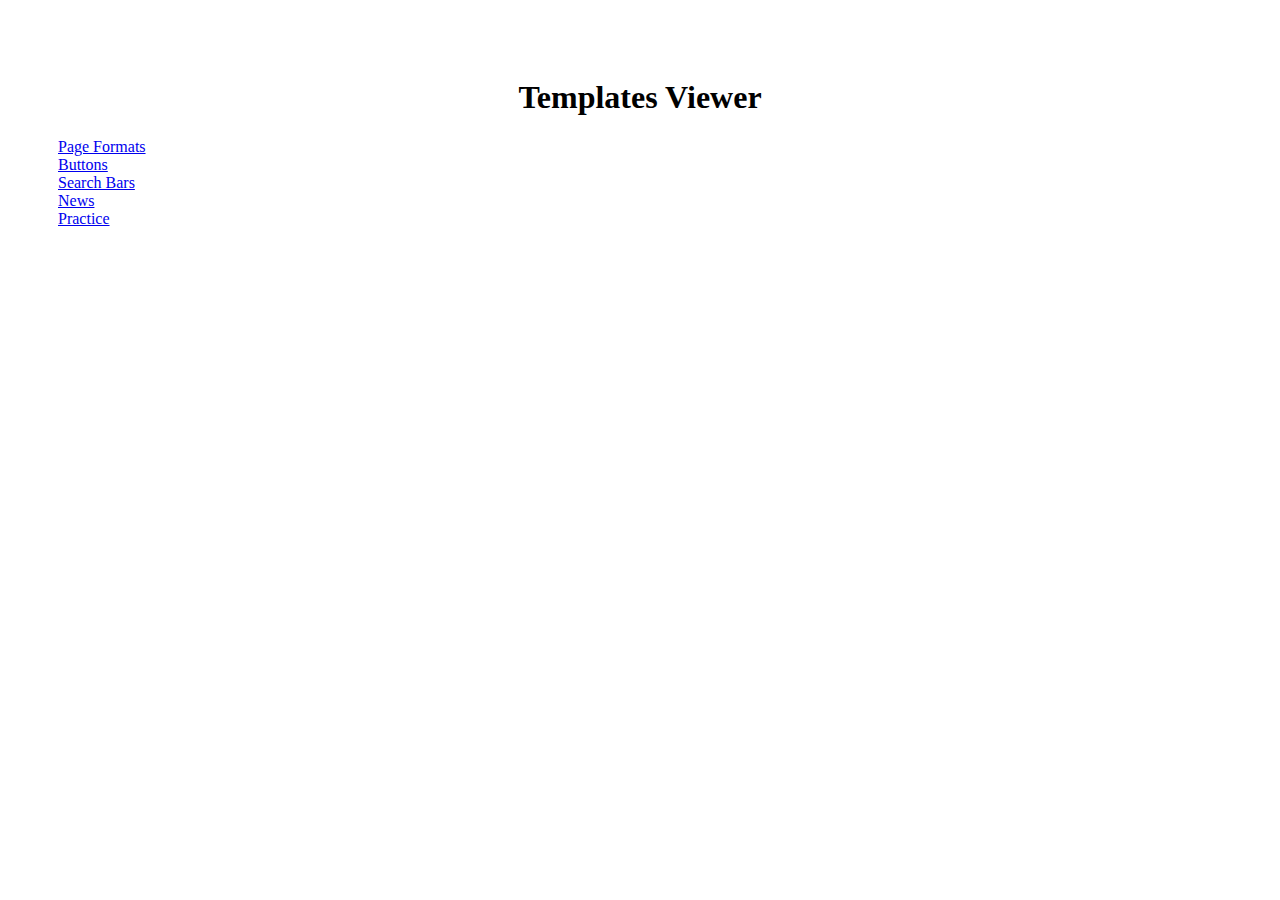
<file: index.html>
<!DOCTYPE html>
<html>

<head>
    <meta charset="utf-8" />
    <meta http-equiv="X-UA-Compatible" content="IE=edge">
    <title>Templates Viewer</title>
    <meta name="viewport" content="width=device-width, initial-scale=1">
    <link rel="stylesheet" type="text/css" media="screen" href="main.css" />
    <link rel="stylesheet" href="https://stackpath.bootstrapcdn.com/bootstrap/4.1.3/css/bootstrap.min.css" integrity="sha384-MCw98/SFnGE8fJT3GXwEOngsV7Zt27NXFoaoApmYm81iuXoPkFOJwJ8ERdknLPMO"
        crossorigin="anonymous">

</head>

<body>
    <h1>Templates Viewer</h1>

    <div class="container-fluid">
        <div class="row rowclass">
            <div class="col-sm-3"><a class="btn btn-secondary" href='Page Formats/index.html'>Page Formats</a></div>
            <div class="col-sm-3"><a class="btn btn-secondary" href='Buttons/index.html'>Buttons</a></div>
            <div class="col-sm-3"><a class="btn btn-secondary" href='Search Bars/index.html'>Search Bars</a></div>
            <div class="col-sm-3"><a class="btn btn-secondary" href='News/index.html'>News</a></div>
        </div>
    </div>

    <div class="container-fluid">
        <div class="row rowclass">
            <div class="col-sm-3"><a class="btn btn-secondary" href='Practice/index.html'>Practice</a></div>
        </div>

    </div>
</body>

</html>
</file>
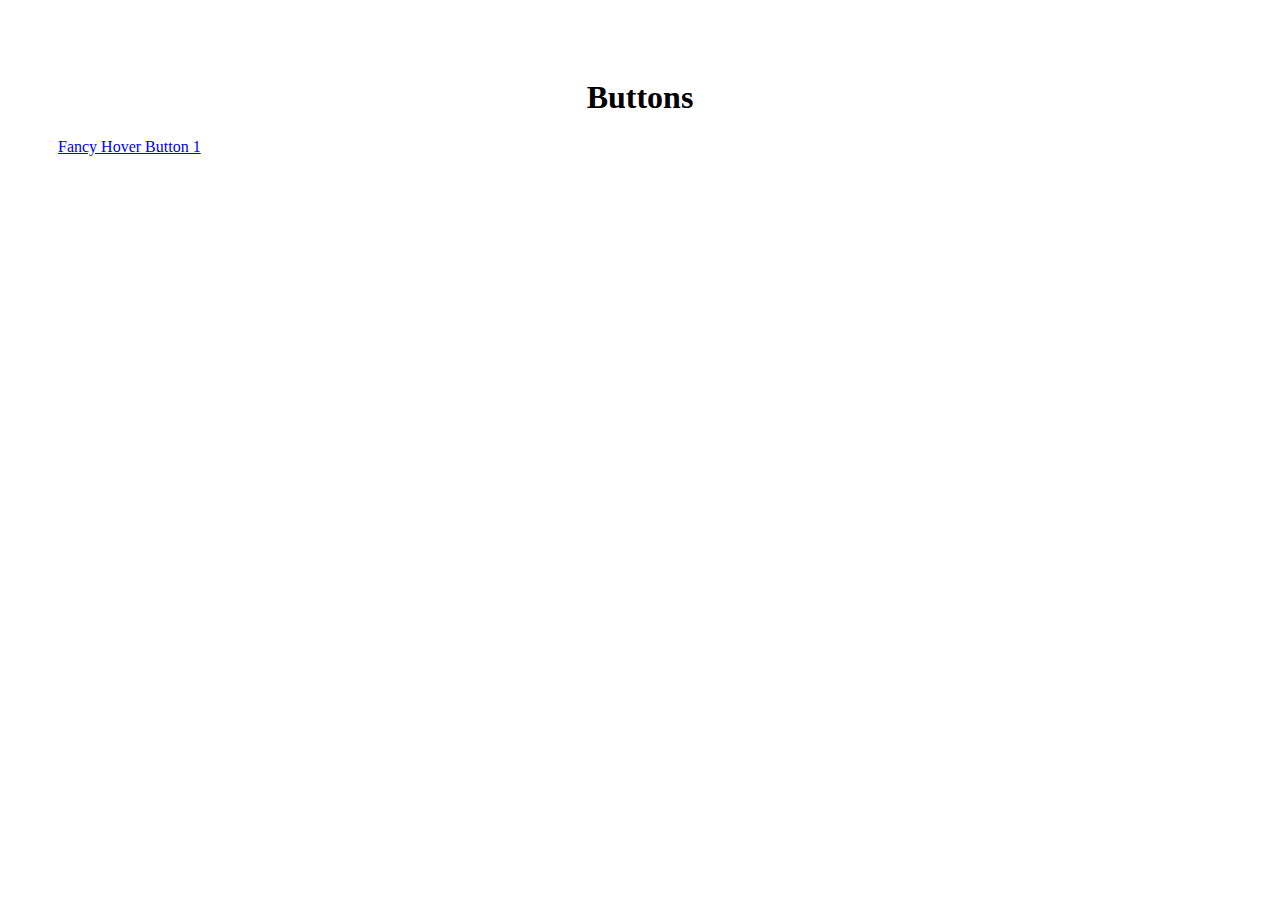
<file: Buttons/index.html>
<!DOCTYPE html>
<html>

<head>
    <meta charset="utf-8" />
    <meta http-equiv="X-UA-Compatible" content="IE=edge">
    <title>Buttons</title>
    <meta name="viewport" content="width=device-width, initial-scale=1">
    <link rel="stylesheet" type="text/css" media="screen" href="../main.css" />
    <link rel="stylesheet" href="https://stackpath.bootstrapcdn.com/bootstrap/4.1.3/css/bootstrap.min.css" integrity="sha384-MCw98/SFnGE8fJT3GXwEOngsV7Zt27NXFoaoApmYm81iuXoPkFOJwJ8ERdknLPMO"
        crossorigin="anonymous">

</head>

<body>
    <h1>Buttons</h1>
    <div class="container-fluid">
        <div class="row rowclass">
            <div class="col-sm-3"><a class="btn btn-secondary" href='Fancy Hover Button 1/index.html'>Fancy Hover
                    Button 1</a></div>

        </div>

    </div>
</body>

</html>
</file>
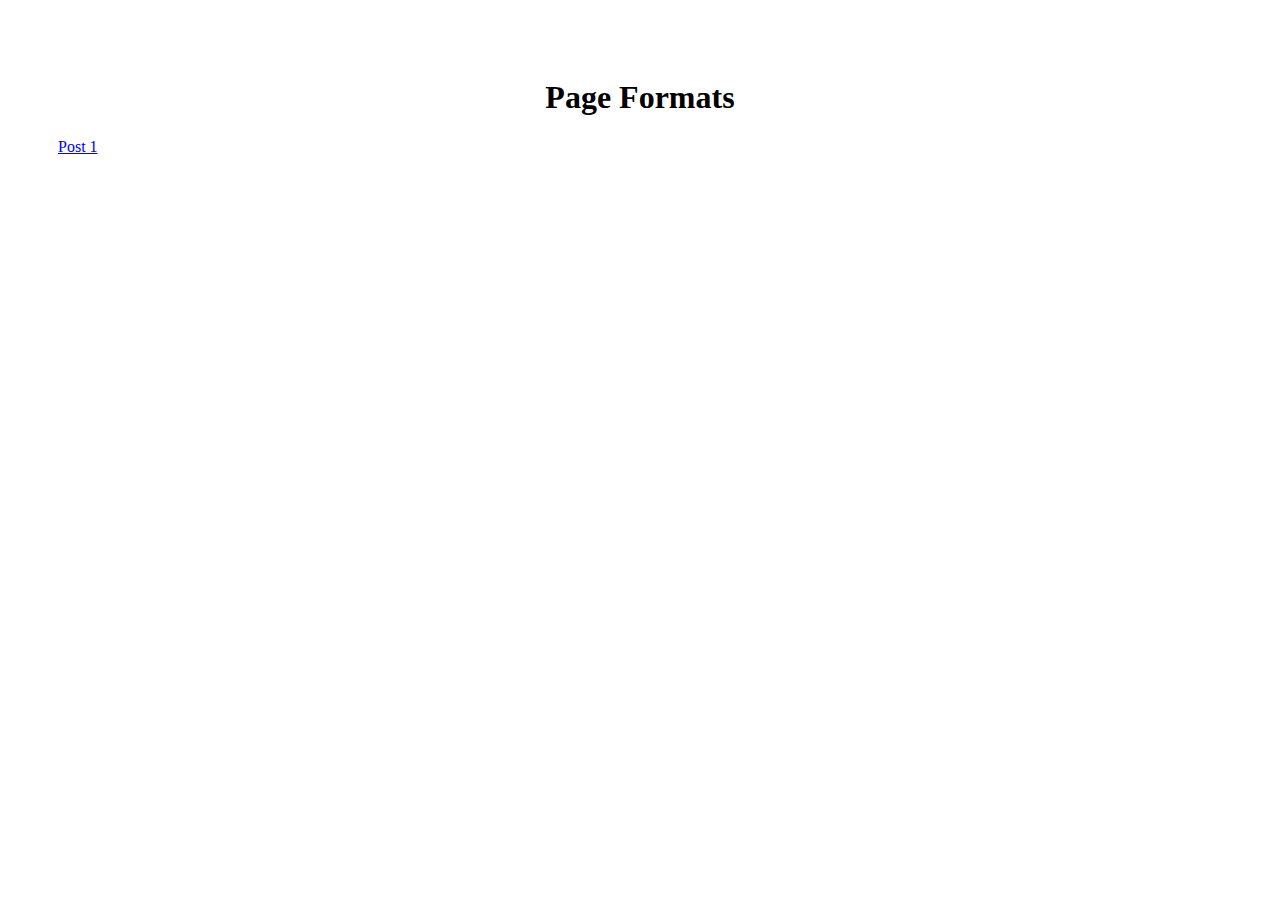
<file: News/index.html>
<!DOCTYPE html>
<html>

<head>
    <meta charset="utf-8" />
    <meta http-equiv="X-UA-Compatible" content="IE=edge">
    <title>Templates Viewer</title>
    <meta name="viewport" content="width=device-width, initial-scale=1">
    <link rel="stylesheet" type="text/css" media="screen" href="../main.css" />
    <link rel="stylesheet" href="https://stackpath.bootstrapcdn.com/bootstrap/4.1.3/css/bootstrap.min.css" integrity="sha384-MCw98/SFnGE8fJT3GXwEOngsV7Zt27NXFoaoApmYm81iuXoPkFOJwJ8ERdknLPMO"
        crossorigin="anonymous">

</head>

<body>
    <h1>Page Formats</h1>
    <div class="container-fluid">
        <div class="row rowclass">
            <div class="col-sm-3"><a class="btn btn-secondary" href='Post 1/index.html'>Post 1</a></div>

        </div>

    </div>
</body>

</html>
</file>
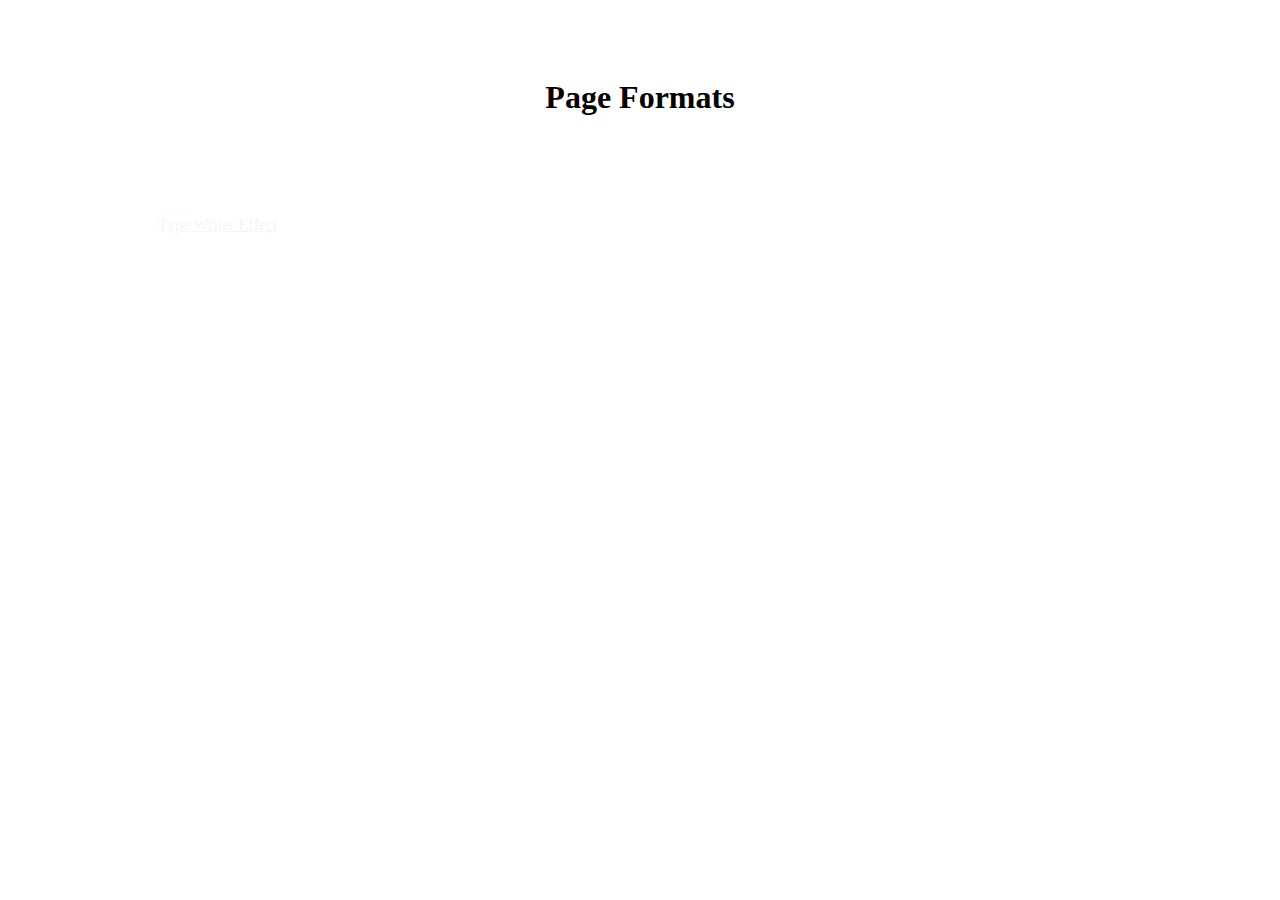
<file: Page Formats/index.html>
<!DOCTYPE html>
<html>

<head>
    <meta charset="utf-8" />
    <meta http-equiv="X-UA-Compatible" content="IE=edge">
    <title>Templates Viewer</title>
    <meta name="viewport" content="width=device-width, initial-scale=1">
    <link rel="stylesheet" type="text/css" media="screen" href="../main.css" />
    <link rel="stylesheet" href="https://stackpath.bootstrapcdn.com/bootstrap/4.1.3/css/bootstrap.min.css" integrity="sha384-MCw98/SFnGE8fJT3GXwEOngsV7Zt27NXFoaoApmYm81iuXoPkFOJwJ8ERdknLPMO"
        crossorigin="anonymous">

</head>

<body>
    <h1>Page Formats</h1>
    <div class="btn btn-primary buttons"><a href="Type Writer Effect/index.html">Type Writer Effect</a></div>
</body>

</html>
</file>
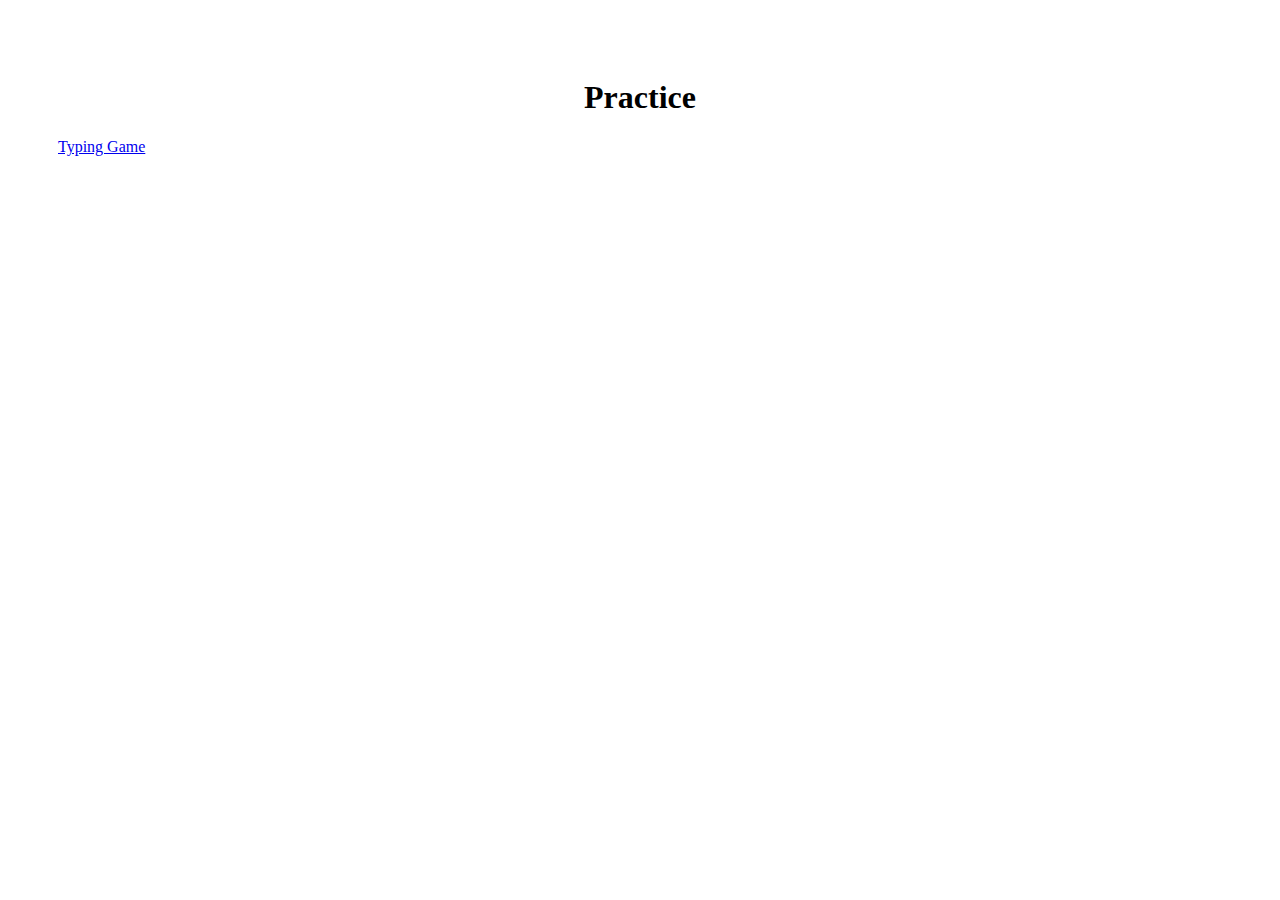
<file: Practice/index.html>
<!DOCTYPE html>
<html>

<head>
    <meta charset="utf-8" />
    <meta http-equiv="X-UA-Compatible" content="IE=edge">
    <title>Practice</title>
    <meta name="viewport" content="width=device-width, initial-scale=1">
    <link rel="stylesheet" type="text/css" media="screen" href="../main.css" />
    <link rel="stylesheet" href="https://stackpath.bootstrapcdn.com/bootstrap/4.1.3/css/bootstrap.min.css" integrity="sha384-MCw98/SFnGE8fJT3GXwEOngsV7Zt27NXFoaoApmYm81iuXoPkFOJwJ8ERdknLPMO"
        crossorigin="anonymous">

</head>

<body>
    <h1>Practice</h1>
    <div class="container-fluid">
        <div class="row rowclass">
            <div class="col-sm-3"><a class="btn btn-secondary" href='Typing Game/index.html'>Typing Game</a></div>

        </div>

    </div>
</body>

</html>
</file>
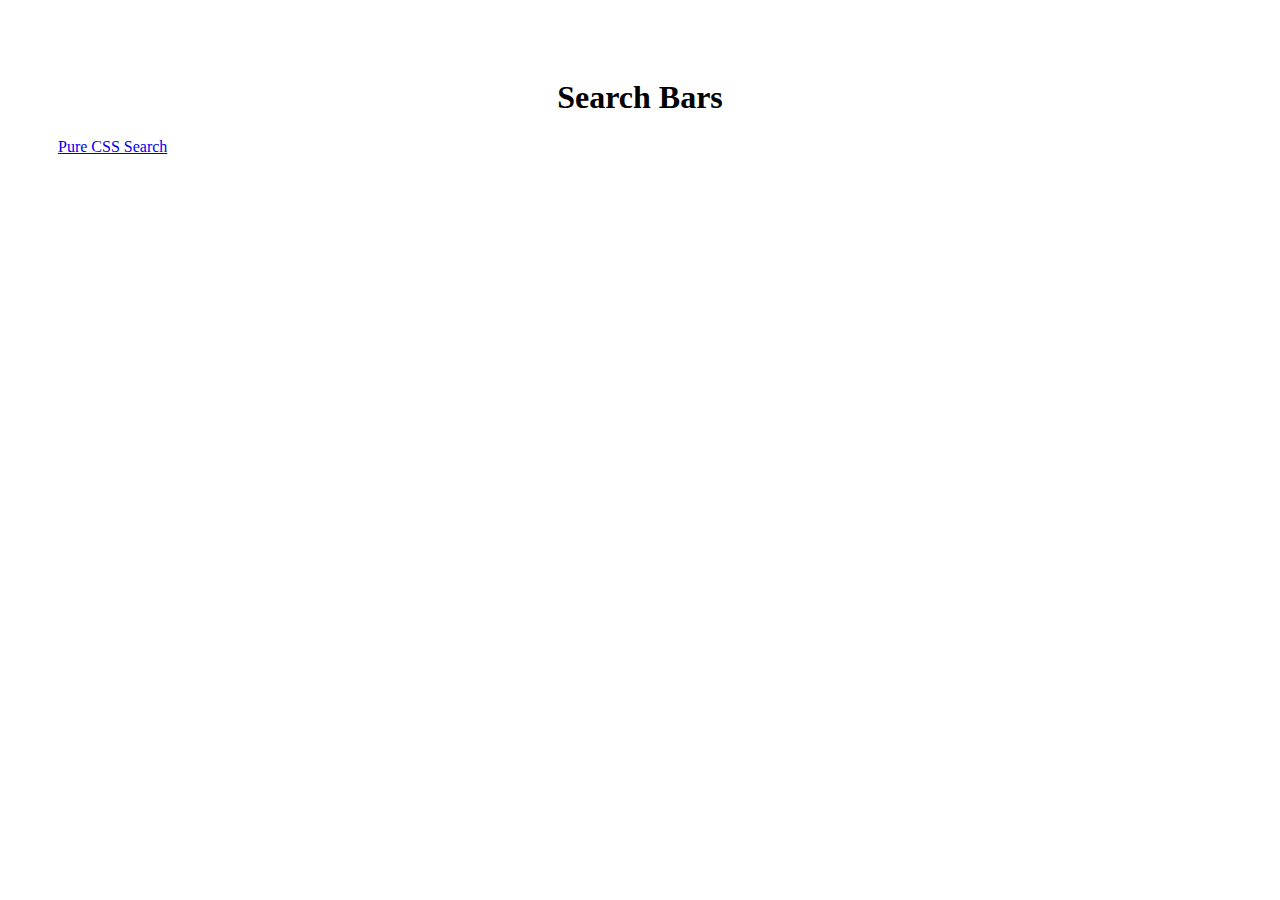
<file: Search Bars/index.html>
<!DOCTYPE html>
<html>

<head>
    <meta charset="utf-8" />
    <meta http-equiv="X-UA-Compatible" content="IE=edge">
    <title>Search Bars</title>
    <meta name="viewport" content="width=device-width, initial-scale=1">
    <link rel="stylesheet" type="text/css" media="screen" href="../main.css" />
    <link rel="stylesheet" href="https://stackpath.bootstrapcdn.com/bootstrap/4.1.3/css/bootstrap.min.css" integrity="sha384-MCw98/SFnGE8fJT3GXwEOngsV7Zt27NXFoaoApmYm81iuXoPkFOJwJ8ERdknLPMO"
        crossorigin="anonymous">

</head>

<body>
    <h1>Search Bars</h1>
    <div class="container-fluid">
        <div class="row rowclass">
            <div class="col-sm-3"><a class="btn btn-secondary" href='Pure CSS Search/index.html'>Pure CSS Search</a></div>

        </div>

    </div>
</body>

</html>
</file>
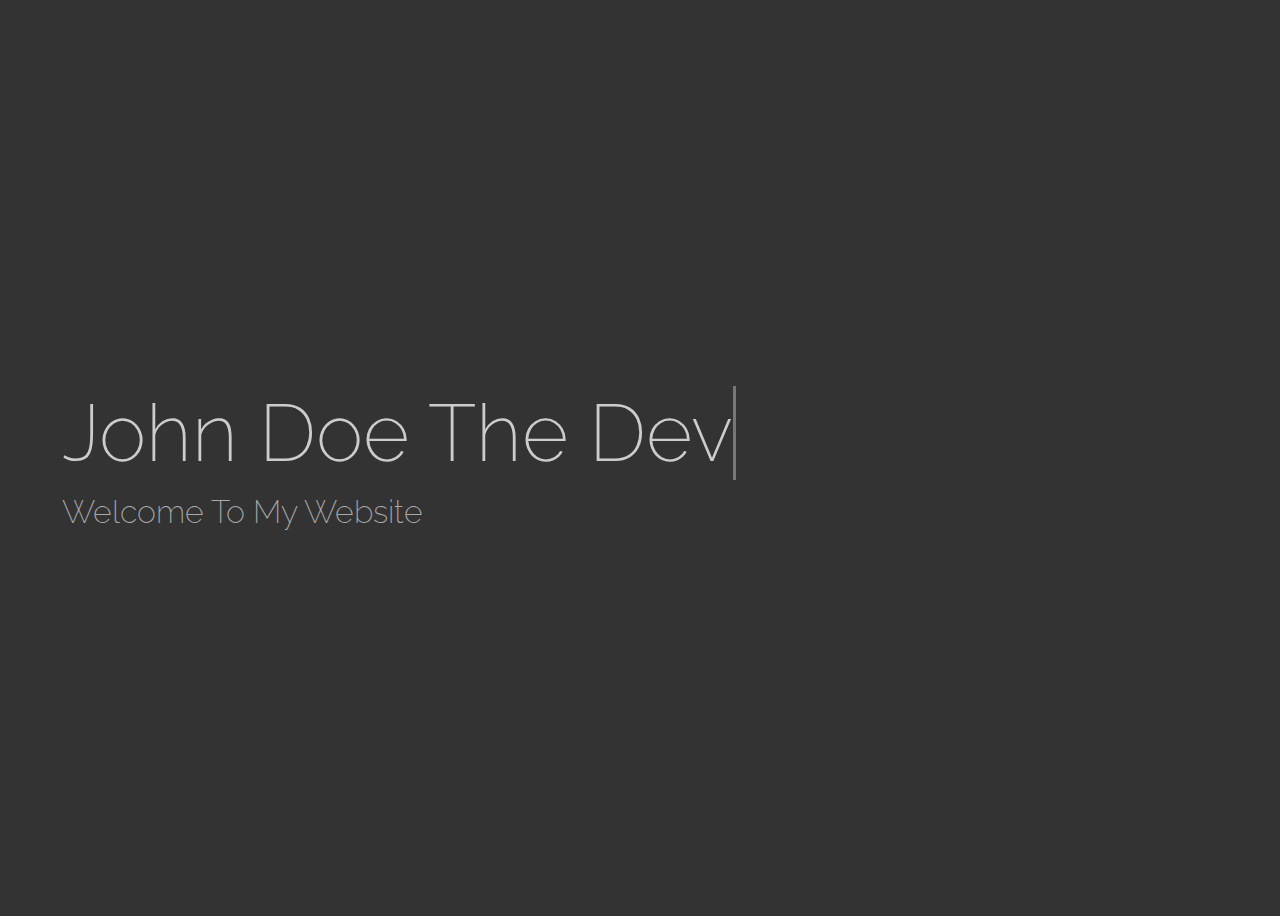
<file: Page Formats/Type Writer Effect/index.html>
<!DOCTYPE html>
<html lang="en">

<head>
    <meta charset="UTF-8">
    <meta name="viewport" content="width=device-width, initial-scale=1.0">
    <meta http-equiv="X-UA-Compatible" content="ie=edge">
    <link rel="stylesheet" href="style.css">
    <title>Welcome To My Site</title>
</head>

<body>
    <div class="container">
        <h1>John Doe The
            <span class="txt-type" data-wait="3000" data-words='["Developer", "Designer", "Creator"]'></span>
        </h1>
        <h2>Welcome To My Website</h2>
    </div>

    <script src="main.js"></script>
</body>

</html>
</file>
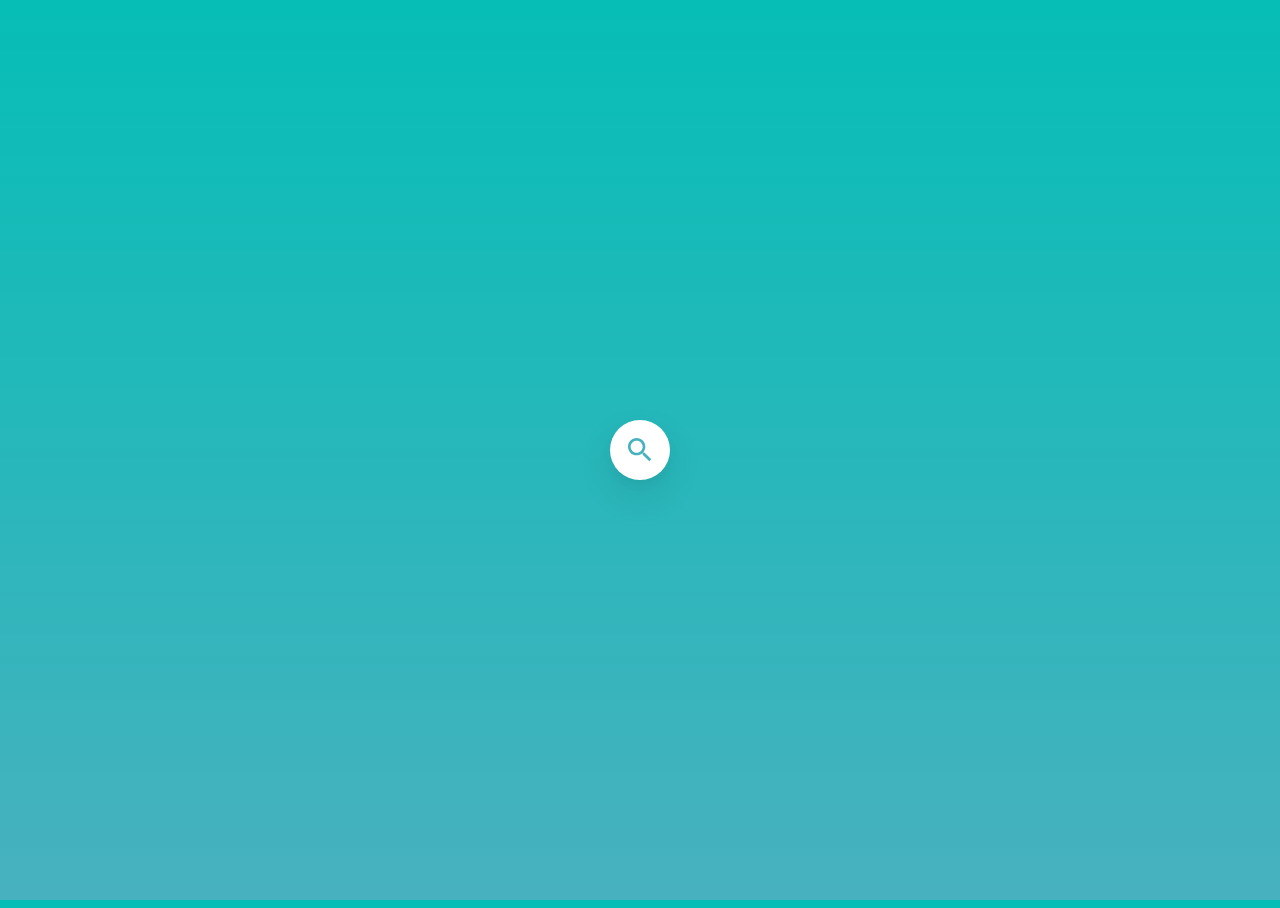
<file: Search Bars/Pure CSS Search/index.html>
<!DOCTYPE html>
<html>

<head>
    <meta charset="utf-8" />
    <meta http-equiv="X-UA-Compatible" content="IE=edge">
    <title>Pure CSS Search</title>
    <meta name="viewport" content="width=device-width, initial-scale=1">
    <link rel="stylesheet" type="text/css" media="screen" href="main.css" />
</head>

<body>
    <div class="search">
        <input type="text" placeholder="How can I help?" required="required" />
        <svg class="icon" xmlns="http://www.w3.org/2000/svg" viewBox="0 0 24 24">
            <path d="M15.5 14h-.79l-.28-.27C15.41 12.59 16 11.11 16 9.5 16 5.91 13.09 3 9.5 3S3 5.91 3 9.5 5.91 16 9.5 16c1.61 0 3.09-.59 4.23-1.57l.27.28v.79l5 4.99L20.49 19l-4.99-5zm-6 0C7.01 14 5 11.99 5 9.5S7.01 5 9.5 5 14 7.01 14 9.5 11.99 14 9.5 14z">
                <path d="M0 0h24v24H0z" fill="none"></path>
            </path>
        </svg>
    </div>
</body>

</html>
</file>
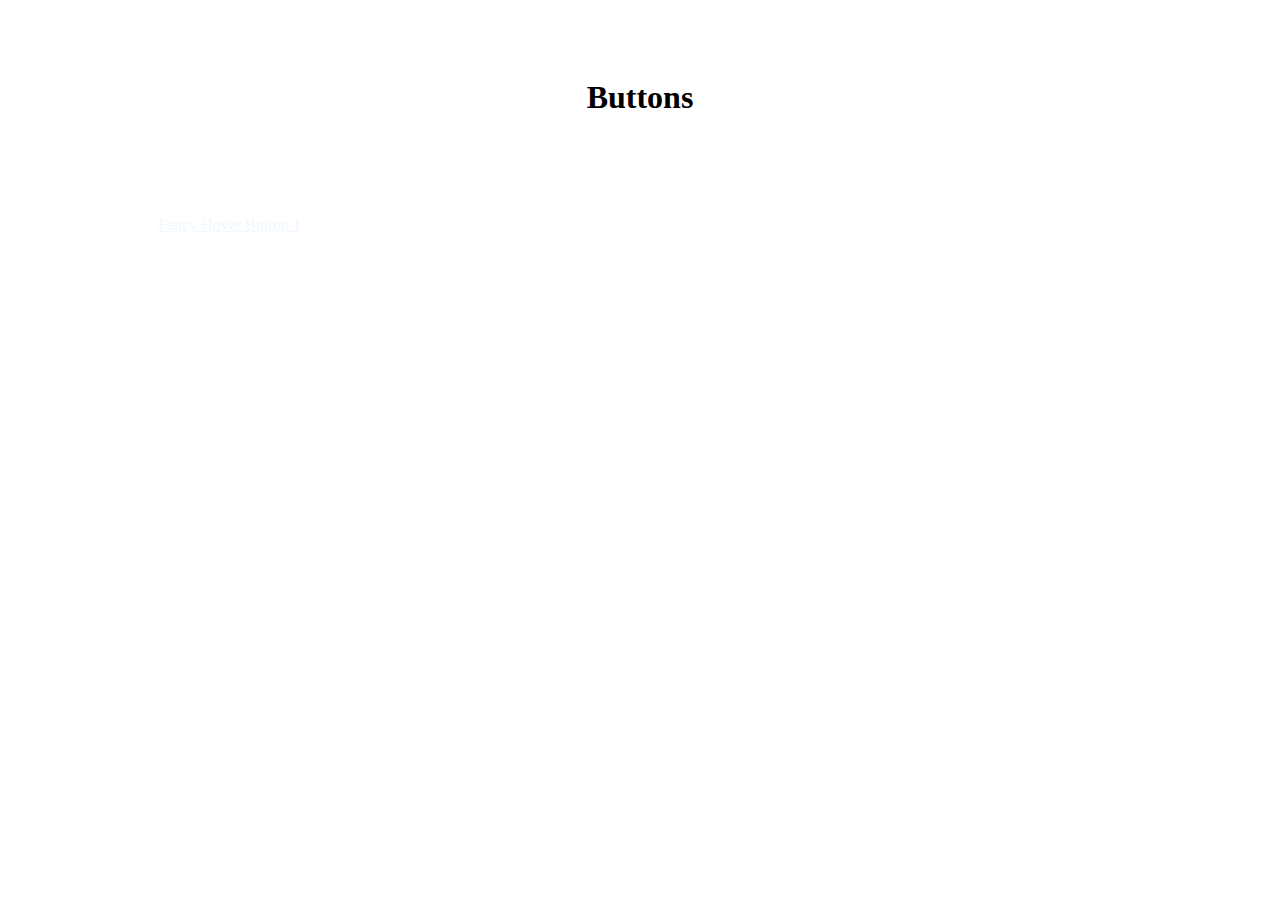
<file: Buttons/buttons.html>
<!DOCTYPE html>
<html>

<head>
    <meta charset="utf-8" />
    <meta http-equiv="X-UA-Compatible" content="IE=edge">
    <title>Buttons</title>
    <meta name="viewport" content="width=device-width, initial-scale=1">
    <link rel="stylesheet" type="text/css" media="screen" href="../main.css" />
    <link rel="stylesheet" href="https://stackpath.bootstrapcdn.com/bootstrap/4.1.3/css/bootstrap.min.css" integrity="sha384-MCw98/SFnGE8fJT3GXwEOngsV7Zt27NXFoaoApmYm81iuXoPkFOJwJ8ERdknLPMO"
        crossorigin="anonymous">

</head>

<body>
    <h1>Buttons</h1>
    <div class="btn btn-primary buttons"><a href="Fancy Hover Button 1/index.html">Fancy Hover Button 1</a></div>
</body>

</html>
</file>
<file: main.css>
h1 {
    text-align: center;
}

body {
    padding: 50px;
}

.buttons>a {
    color: aliceblue;
}

.buttons {
    margin: 100px;
}
</file>
<file: Page Formats/Type Writer Effect/style.css>
@import url('https://fonts.googleapis.com/css?family=Raleway:200,100,400');

body {
    font-family: 'Raleway', sans-serif;
    height: 100vh;
    background: #333 url('https://image.ibb.co/n5A2HU/showcase.jpg') no-repeat center center / cover;
    color: #ccc;
    overflow: hidden;
}

.container {
    display: flex;
    flex-direction: column;
    justify-content: center;
    height: 100%;
    padding: 0 3rem;
}

h1,
h2 {
    font-weight: 200;
    margin: 0.4rem;
}

h1 {
    font-size: 3.5rem;
}

h2 {
    font-size: 2rem;
    color: #aaa;
}

/* Cursor */
.txt-type>.txt {
    border-right: 0.2rem solid #777;
}

@media(min-width: 1200px) {
    h1 {
        font-size: 5rem;
    }
}

@media(max-width: 800px) {
    .container {
        padding: 0 1rem;
    }

    h1 {
        font-size: 3rem;
    }
}

@media(max-width: 500px) {
    h1 {
        font-size: 2.5rem;
    }

    h2 {
        font-size: 1.5rem;
    }
}
</file>
<file: Search Bars/Pure CSS Search/main.css>
* {
    box-sizing: border-box;
}

html,
body {
    height: 100%;
}

body {
    background: linear-gradient(#06beb6, #48b1bf);
}

.search {
    position: fixed;
    top: 50%;
    left: 50%;
    transform: translate(-50%, -50%);
    border-radius: 30px;
    background: #fff;
    box-shadow: 0 15px 35px rgba(14, 35, 38, 0.1), 0 5px 15px rgba(0, 0, 0, 0.05);
}

input {
    width: 60px;
    height: 60px;
    border: 0;
    outline: none;
    font-size: 24px;
    font-family: sans-serif;
    cursor: pointer;
    opacity: 0;
    transition: all 0.2s;
    border-radius: 30px;
}

input:valid,
input:focus {
    width: 300px;
    padding: 0 20px 0 55px;
    opacity: 1;
    cursor: auto;
}

.icon {
    position: absolute;
    top: 50%;
    left: 30px;
    transform: translate(-50%, -50%);
    width: 32px;
    height: 32px;
    pointer-events: none;
    fill: #48b1bf;
}
</file>
